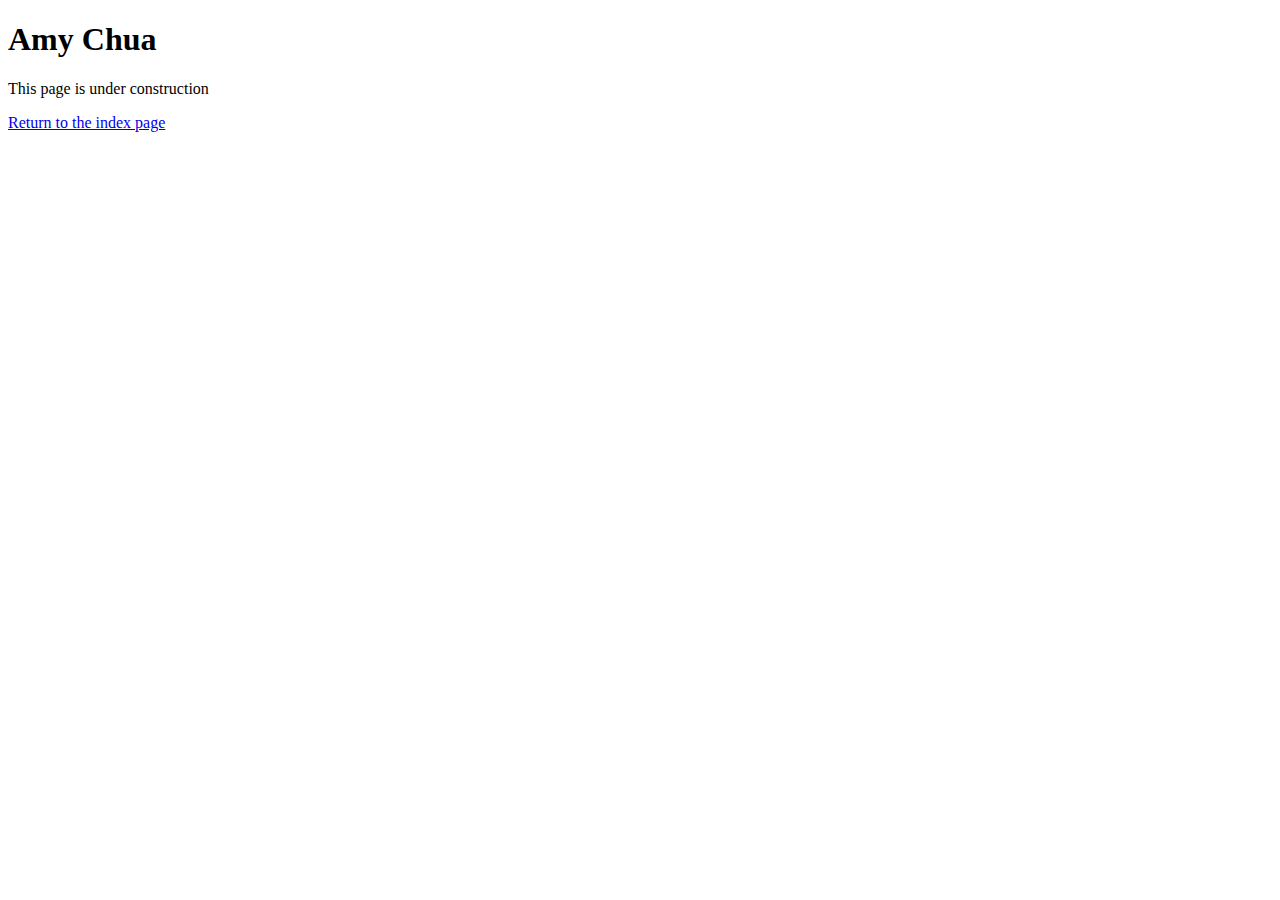
<file: speakers/chua.html>
<!DOCTYPE html>
<html lang="en">
<head>
    <meta charset="UTF-8">
    <meta name="viewport" content="width=device-width, initial-scale=1.0">
    <title>Amy Chua</title>
</head>
<body>
    <h1>Amy Chua</h1>
    <p>This page is under construction</p>
    <p><a href="../index.html">Return to the index page</a></p>
</body>
</html>
</file>
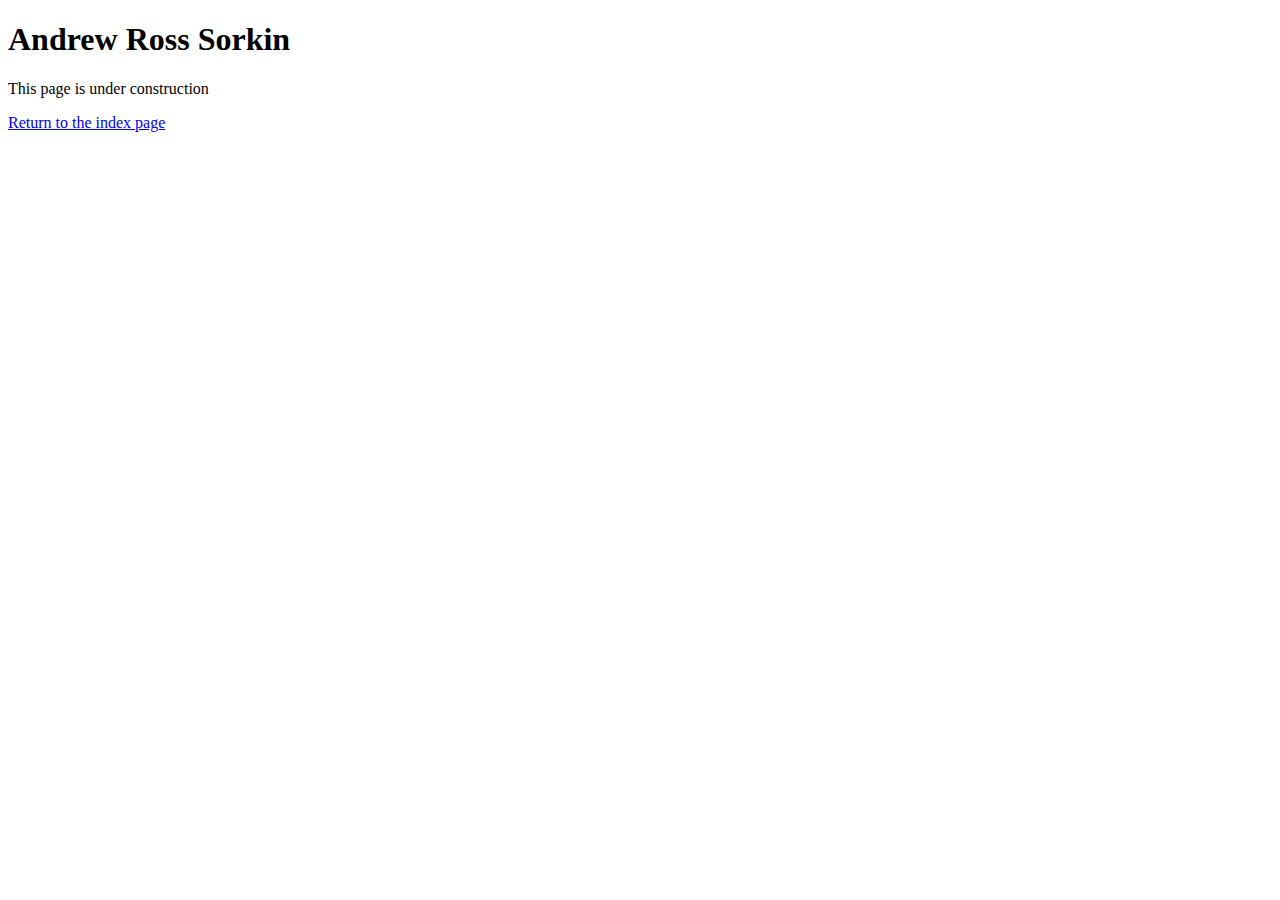
<file: speakers/sorkin.html>
<!DOCTYPE html>
<html lang="en">
<head>
    <meta charset="UTF-8">
    <meta name="viewport" content="width=device-width, initial-scale=1.0">
    <title>Andrew Ross Sorkin</title>
</head>
<body>
    <h1>Andrew Ross Sorkin</h1>
    <p>This page is under construction</p>
    <p><a href="../index.html">Return to the index page</a></p>
</body>
</html>
</file>
